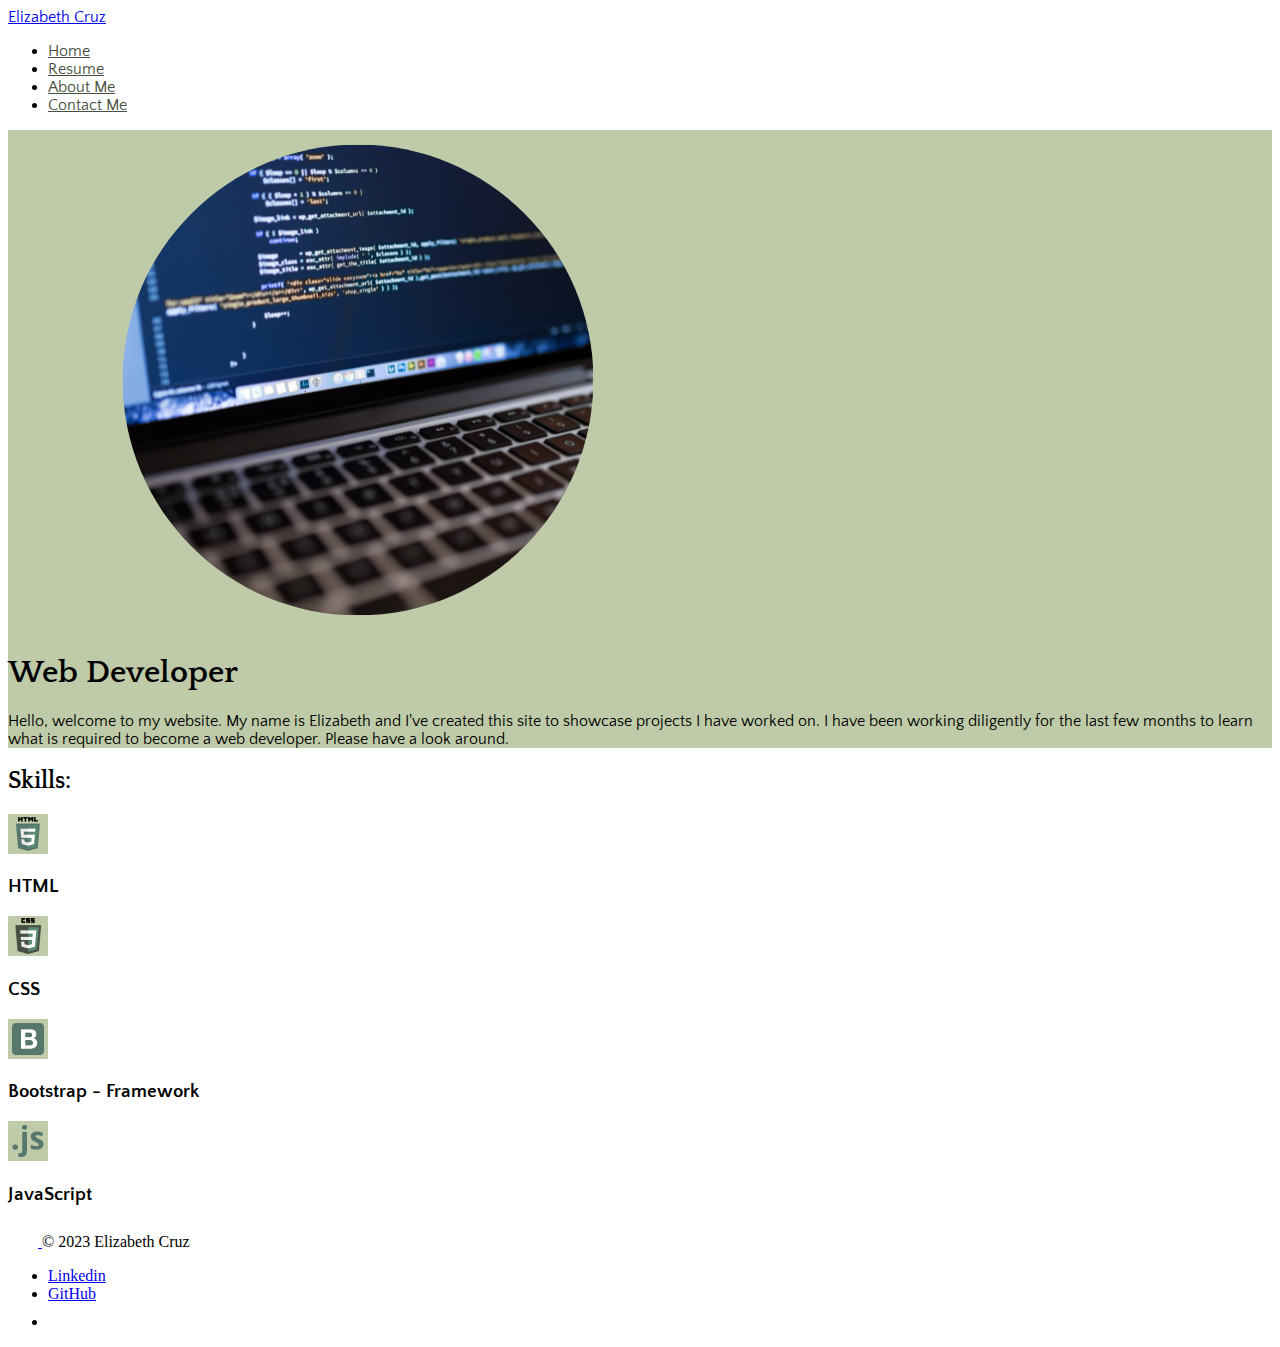
<file: index.html>
<!DOCTYPE html>
<html lang="en">
  <head>
    <meta charset="UTF-8" />
    <meta name="viewport" content="width=device-width, initial-scale=1.0" />
    <title>Elizabeth Cruz</title>

    <link rel="preconnect" href="https://fonts.googleapis.com" />
    <link rel="preconnect" href="https://fonts.gstatic.com" crossorigin />
    <link
      href="https://fonts.googleapis.com/css2?family=Quattrocento&family=Quattrocento+Sans&display=swap"
      rel="stylesheet"
    />

    <link
      href="https://cdn.jsdelivr.net/npm/bootstrap@5.3.2/dist/css/bootstrap.min.css"
      rel="stylesheet"
      integrity="sha384-T3c6CoIi6uLrA9TneNEoa7RxnatzjcDSCmG1MXxSR1GAsXEV/Dwwykc2MPK8M2HN"
      crossorigin="anonymous"
    />

    <link rel="stylesheet" href="style.css" />
  </head>

  <body>
    <!--NAVBAR SECTION---------------------------------->
    <section class="navigation">
      <div class="container nav-bar">
        <header
          class="d-flex flex-wrap justify-content-center py-3 mb-3 border-bottom"
        >
          <a
            href="/"
            class="d-flex align-items-center mb-3 mb-md-0 me-md-auto link-body-emphasis text-decoration-none"
          >
            <span class="fs-4">Elizabeth Cruz</span>
          </a>

          <ul class="nav nav-pills">
            <li class="nav-item">
              <a href="index.html" class="nav-link">Home</a>
            </li>
            <li class="nav-item">
              <a href="./resume.html" class="nav-link">Resume</a>
            </li>
            <li class="nav-item">
              <a href="./aboutme.html" class="nav-link">About Me</a>
            </li>
            <li class="nav-item">
              <a href="./contactme.html" class="nav-link">Contact Me</a>
            </li>
          </ul>
        </header>
      </div>
    </section>
    <!--------------------------------------------------------->
    <!--HERO SECTION-->
    <section class="hero">
      <div class="container col-xxl-8 px-4 py-5">
        <div class="row flex-lg-row-reverse align-items-center g-5 py-5">
          <div class="col-10 col-sm-8 col-lg-6">
            <img
              src="./images/website- hero image (1).png"
              class="d-block mx-lg-auto img-fluid"
              alt="Bootstrap Themes"
              width="700"
              height="500"
              loading="lazy"
            />
          </div>
          <div class="col-lg-6">
            <h1 class="display-5 fw-bold text-body-emphasis lh-1 mb-3">
              Web Developer
            </h1>
            <p class="lead">
              Hello, welcome to my website. My name is Elizabeth and I've
              created this site to showcase projects I have worked on. I have
              been working diligently for the last few months to learn what is
              required to become a web developer. Please have a look around.
            </p>
          </div>
        </div>
      </div>
    </section>
    <!--------------------------------------------------------->
    <!--SKILLS SECTION-->
    <section class="skills">
      <div class="container px-3 py-3" id="featured-3">
        <h2 class="pb-2 border-bottom">Skills:</h2>
        <div class="row g-4 py-5 row-cols-1 row-cols-lg-3">
          <div class="feature col">
            <div
              class="feature-icon d-inline-flex align-items-center justify-content-center text-bg-primary bg-gradient fs-2 mb-3"
            >
              <img src="./images/html icon.png" alt="html icon" />
            </div>
            <h3 class="fs-2 text-body-emphasis">HTML</h3>
          </div>
          <div class="feature col">
            <div
              class="feature-icon d-inline-flex align-items-center justify-content-center text-bg-primary bg-gradient fs-2 mb-3"
            >
              <img src="./images/html icon (1).png" alt="css icon" />
            </div>
            <h3 class="fs-2 text-body-emphasis">CSS</h3>
          </div>
          <div class="feature col">
            <div
              class="feature-icon d-inline-flex align-items-center justify-content-center text-bg-primary bg-gradient fs-2 mb-3"
            >
              <img
                src="./images/bootstrapIcon.png"
                alt="bootstrap framework icon"
              />
            </div>
            <h3 class="fs-2 text-body-emphasis">Bootstrap - Framework</h3>
          </div>
        </div>
      </div>
      <div class="container px-4 py-5" id="featured-3">
        <div class="row g-4 py-5 row-cols-1 row-cols-lg-3">
          <div class="feature col">
            <div
              class="feature-icon d-inline-flex align-items-center justify-content-center text-bg-primary bg-gradient fs-2 mb-3"
            >
              <img src="./images/js icon.png" alt="javascript icon" />
            </div>
            <h3 class="fs-2 text-body-emphasis">JavaScript</h3>
          </div>
          <!--
          <div class="feature col">
            <div
              class="feature-icon d-inline-flex align-items-center justify-content-center text-bg-primary bg-gradient fs-2 mb-3"
            >
              <svg class="bi" width="1em" height="1em">
                <use xlink:href="#people-circle"></use>
              </svg>
            </div>
            <h3 class="fs-2 text-body-emphasis">Featured title</h3>
          </div>
          <div class="feature col">
            <div
              class="feature-icon d-inline-flex align-items-center justify-content-center text-bg-primary bg-gradient fs-2 mb-3"
            >
              <svg class="bi" width="1em" height="1em">
                <use xlink:href="#toggles2"></use>
              </svg>
            </div>
            <h3 class="fs-2 text-body-emphasis">Featured title</h3>
          </div>
        --></div>
      </div>
    </section>

    <!----------------------------------------------------------->
    <!--FOOTER-->
    <section class="footer">
      <div class="container">
        <footer
          class="d-flex flex-wrap justify-content-between align-items-center py-3 my-4 border-top"
        >
          <div class="col-md-4 d-flex align-items-center">
            <a
              href="/"
              class="mb-3 me-2 mb-md-0 text-body-secondary text-decoration-none lh-1"
            >
              <svg class="bi" width="30" height="24">
                <use xlink:href="#bootstrap"></use>
              </svg>
            </a>
            <span class="mb-3 mb-md-0 text-body-secondary"
              >© 2023 Elizabeth Cruz</span
            >
          </div>

          <ul class="nav col-md-4 justify-content-end list-unstyled d-flex">
            <li class="ms-3">
              <a
                class="text-body-secondary"
                href="https://www.linkedin.com/in/elizabeth-cruz-31260425a/"
                >Linkedin</a
              >
            </li>
            <li class="ms-3">
              <a
                class="text-body-secondary"
                href="https://github.com/Ellie-Cruz"
                >GitHub</a
              >
            </li>
            <li class="ms-3">
              <a class="text-body-secondary" href="#"
                ><svg class="bi" width="24" height="24">
                  <use xlink:href="#facebook"></use></svg
              ></a>
            </li>
          </ul>
        </footer>
      </div>
    </section>
    <script
      src="https://cdn.jsdelivr.net/npm/bootstrap@5.3.2/dist/js/bootstrap.bundle.min.js"
      integrity="sha384-C6RzsynM9kWDrMNeT87bh95OGNyZPhcTNXj1NW7RuBCsyN/o0jlpcV8Qyq46cDfL"
      crossorigin="anonymous"
    ></script>
  </body>
</html>
</file>
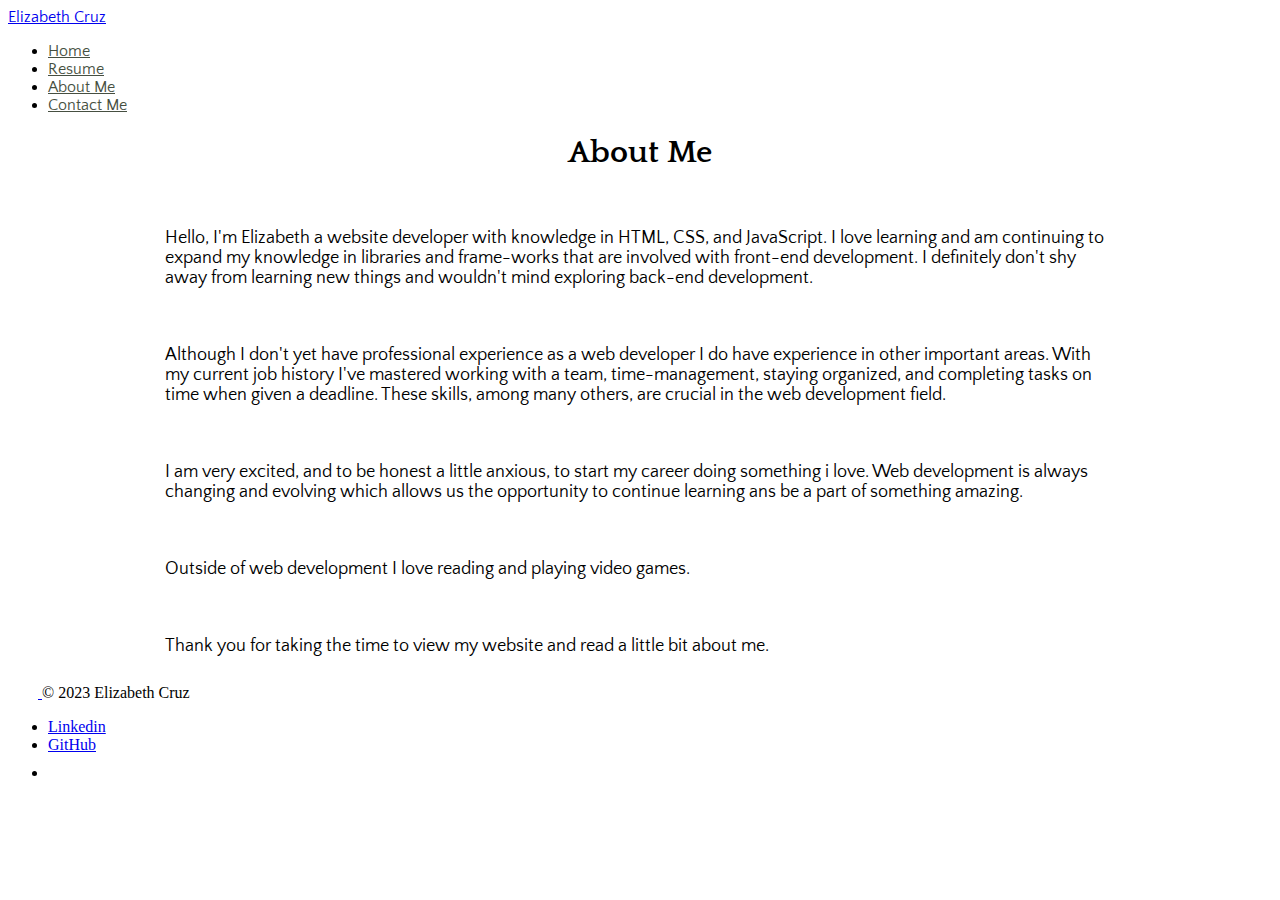
<file: aboutme.html>
<!DOCTYPE html>
<html lang="en">
  <head>
    <meta charset="UTF-8" />
    <meta name="viewport" content="width=device-width, initial-scale=1.0" />
    <title>Elizabeth Cruz</title>

    <link rel="preconnect" href="https://fonts.googleapis.com" />
    <link rel="preconnect" href="https://fonts.gstatic.com" crossorigin />
    <link
      href="https://fonts.googleapis.com/css2?family=Quattrocento&family=Quattrocento+Sans&display=swap"
      rel="stylesheet"
    />

    <link
      href="https://cdn.jsdelivr.net/npm/bootstrap@5.3.2/dist/css/bootstrap.min.css"
      rel="stylesheet"
      integrity="sha384-T3c6CoIi6uLrA9TneNEoa7RxnatzjcDSCmG1MXxSR1GAsXEV/Dwwykc2MPK8M2HN"
      crossorigin="anonymous"
    />

    <link rel="stylesheet" href="style.css" />
  </head>

  <body>
    <!--NAVBAR SECTION-->
    <section class="navigation">
      <div class="container nav-bar">
        <header
          class="d-flex flex-wrap justify-content-center py-3 mb-4 border-bottom"
        >
          <a
            href="/"
            class="d-flex align-items-center mb-3 mb-md-0 me-md-auto link-body-emphasis text-decoration-none"
          >
            <span class="fs-4">Elizabeth Cruz</span>
          </a>

          <ul class="nav nav-pills">
            <li class="nav-item">
              <a href="index.html" class="nav-link">Home</a>
            </li>
            <li class="nav-item">
              <a href="./resume.html" class="nav-link">Resume</a>
            </li>
            <li class="nav-item">
              <a href="./aboutme.html" class="nav-link">About Me</a>
            </li>
            <li class="nav-item">
              <a href="./contactme.html" class="nav-link">Contact Me</a>
            </li>
          </ul>
        </header>
      </div>
    </section>

    <!--MAIN CONTENT-->
    <h1 id="aboutMe">About Me</h1>
    <br />
    <div id="infoAboutMe">
      <p>
        Hello, I'm Elizabeth a website developer with knowledge in HTML, CSS,
        and JavaScript. I love learning and am continuing to expand my knowledge
        in libraries and frame-works that are involved with front-end
        development. I definitely don't shy away from learning new things and
        wouldn't mind exploring back-end development.
      </p>
      <br />
      <p>
        Although I don't yet have professional experience as a web developer I
        do have experience in other important areas. With my current job history
        I've mastered working with a team, time-management, staying organized,
        and completing tasks on time when given a deadline. These skills, among
        many others, are crucial in the web development field.
      </p>
      <br />
      <p>
        I am very excited, and to be honest a little anxious, to start my career
        doing something i love. Web development is always changing and evolving
        which allows us the opportunity to continue learning ans be a part of
        something amazing.
      </p>
      <br />
      <p>Outside of web development I love reading and playing video games.</p>
      <br />
      <p>
        Thank you for taking the time to view my website and read a little bit
        about me.
      </p>
    </div>

    <!--Footer---------------------------------------------->
    <section class="footer">
      <div class="container">
        <footer
          class="d-flex flex-wrap justify-content-between align-items-center py-3 my-4 border-top"
        >
          <div class="col-md-4 d-flex align-items-center">
            <a
              href="/"
              class="mb-3 me-2 mb-md-0 text-body-secondary text-decoration-none lh-1"
            >
              <svg class="bi" width="30" height="24">
                <use xlink:href="#bootstrap"></use>
              </svg>
            </a>
            <span class="mb-3 mb-md-0 text-body-secondary"
              >© 2023 Elizabeth Cruz</span
            >
          </div>

          <ul class="nav col-md-4 justify-content-end list-unstyled d-flex">
            <li class="ms-3">
              <a
                class="text-body-secondary"
                href="https://www.linkedin.com/in/elizabeth-cruz-31260425a/"
                >Linkedin</a
              >
            </li>
            <li class="ms-3">
              <a
                class="text-body-secondary"
                href="https://github.com/Ellie-Cruz"
                >GitHub</a
              >
            </li>
            <li class="ms-3">
              <a class="text-body-secondary" href="#"
                ><svg class="bi" width="24" height="24">
                  <use xlink:href="#facebook"></use></svg
              ></a>
            </li>
          </ul>
        </footer>
      </div>
    </section>
    <script
      src="https://cdn.jsdelivr.net/npm/bootstrap@5.3.2/dist/js/bootstrap.bundle.min.js"
      integrity="sha384-C6RzsynM9kWDrMNeT87bh95OGNyZPhcTNXj1NW7RuBCsyN/o0jlpcV8Qyq46cDfL"
      crossorigin="anonymous"
    ></script>
  </body>
</html>
</file>
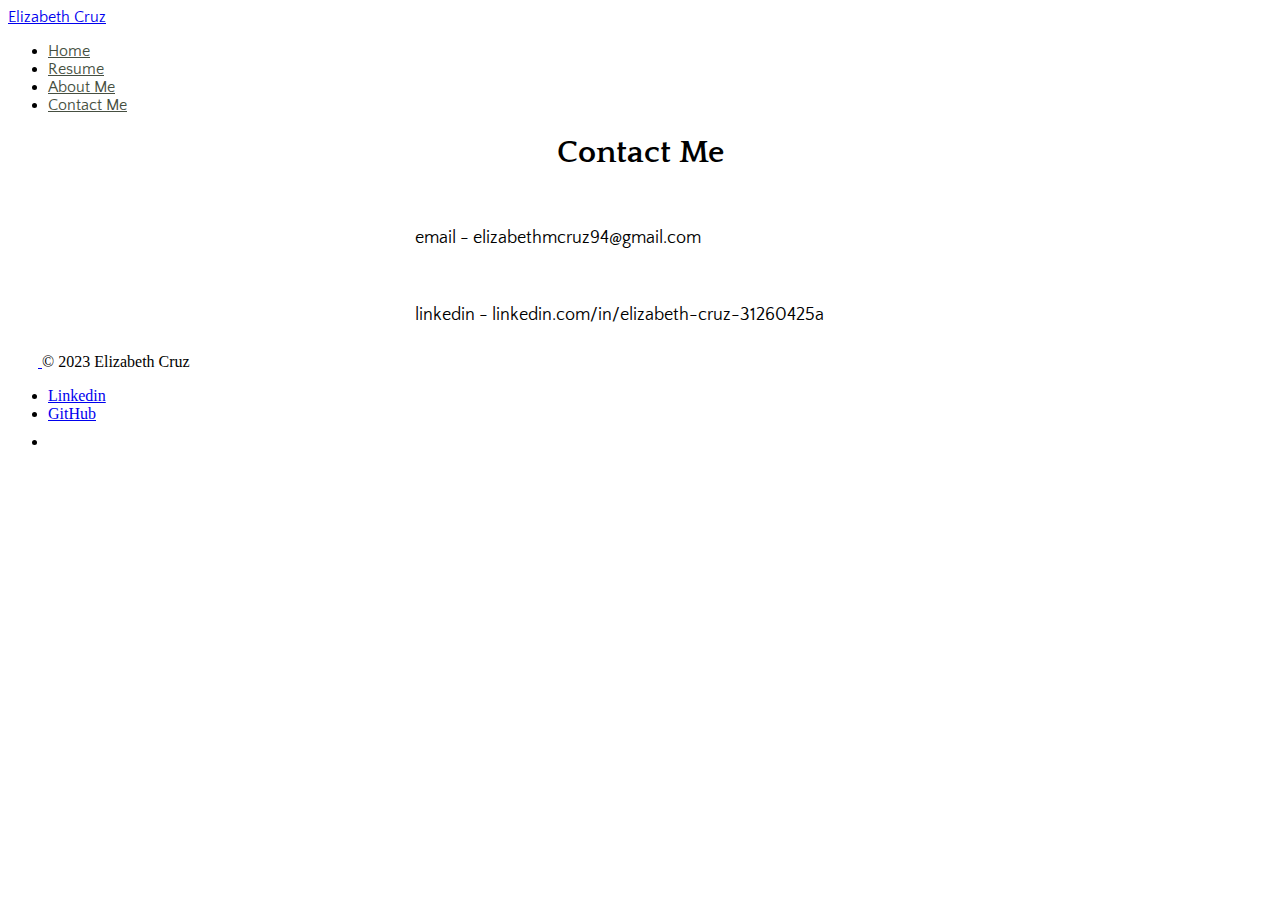
<file: contactme.html>
<!DOCTYPE html>
<html lang="en">
  <head>
    <meta charset="UTF-8" />
    <meta name="viewport" content="width=device-width, initial-scale=1.0" />
    <title>Elizabeth Cruz</title>

    <link rel="preconnect" href="https://fonts.googleapis.com" />
    <link rel="preconnect" href="https://fonts.gstatic.com" crossorigin />
    <link
      href="https://fonts.googleapis.com/css2?family=Quattrocento&family=Quattrocento+Sans&display=swap"
      rel="stylesheet"
    />

    <link
      href="https://cdn.jsdelivr.net/npm/bootstrap@5.3.2/dist/css/bootstrap.min.css"
      rel="stylesheet"
      integrity="sha384-T3c6CoIi6uLrA9TneNEoa7RxnatzjcDSCmG1MXxSR1GAsXEV/Dwwykc2MPK8M2HN"
      crossorigin="anonymous"
    />

    <link rel="stylesheet" href="style.css" />
  </head>

  <body>
    <!--NAVBAR SECTION-->
    <section class="navigation">
      <div class="container nav-bar">
        <header
          class="d-flex flex-wrap justify-content-center py-3 mb-4 border-bottom"
        >
          <a
            href="/"
            class="d-flex align-items-center mb-3 mb-md-0 me-md-auto link-body-emphasis text-decoration-none"
          >
            <span class="fs-4">Elizabeth Cruz</span>
          </a>

          <ul class="nav nav-pills">
            <li class="nav-item">
              <a href="index.html" class="nav-link">Home</a>
            </li>
            <li class="nav-item">
              <a href="./resume.html" class="nav-link">Resume</a>
            </li>
            <li class="nav-item">
              <a href="./aboutme.html" class="nav-link">About Me</a>
            </li>
            <li class="nav-item">
              <a href="./contactme.html" class="nav-link">Contact Me</a>
            </li>
          </ul>
        </header>
      </div>
    </section>

    <!--MAIN CONTENT-->
    <h1 id="contactMe">Contact Me</h1>
    <br />
    <div id="contactInfo">
      <p>email - elizabethmcruz94@gmail.com</p>
      <br />
      <p>linkedin - linkedin.com/in/elizabeth-cruz-31260425a</p>
    </div>
    <!--Footer---------------------------------------------->
    <section class="footer">
      <div class="container">
        <footer
          class="d-flex flex-wrap justify-content-between align-items-center py-3 my-4 border-top"
        >
          <div class="col-md-4 d-flex align-items-center">
            <a
              href="/"
              class="mb-3 me-2 mb-md-0 text-body-secondary text-decoration-none lh-1"
            >
              <svg class="bi" width="30" height="24">
                <use xlink:href="#bootstrap"></use>
              </svg>
            </a>
            <span class="mb-3 mb-md-0 text-body-secondary"
              >© 2023 Elizabeth Cruz</span
            >
          </div>

          <ul class="nav col-md-4 justify-content-end list-unstyled d-flex">
            <li class="ms-3">
              <a
                class="text-body-secondary"
                href="https://www.linkedin.com/in/elizabeth-cruz-31260425a/"
                >Linkedin</a
              >
            </li>
            <li class="ms-3">
              <a
                class="text-body-secondary"
                href="https://github.com/Ellie-Cruz"
                >GitHub</a
              >
            </li>
            <li class="ms-3">
              <a class="text-body-secondary" href="#"
                ><svg class="bi" width="24" height="24">
                  <use xlink:href="#facebook"></use></svg
              ></a>
            </li>
          </ul>
        </footer>
      </div>
    </section>
    <script
      src="https://cdn.jsdelivr.net/npm/bootstrap@5.3.2/dist/js/bootstrap.bundle.min.js"
      integrity="sha384-C6RzsynM9kWDrMNeT87bh95OGNyZPhcTNXj1NW7RuBCsyN/o0jlpcV8Qyq46cDfL"
      crossorigin="anonymous"
    ></script>
  </body>
</html>
</file>
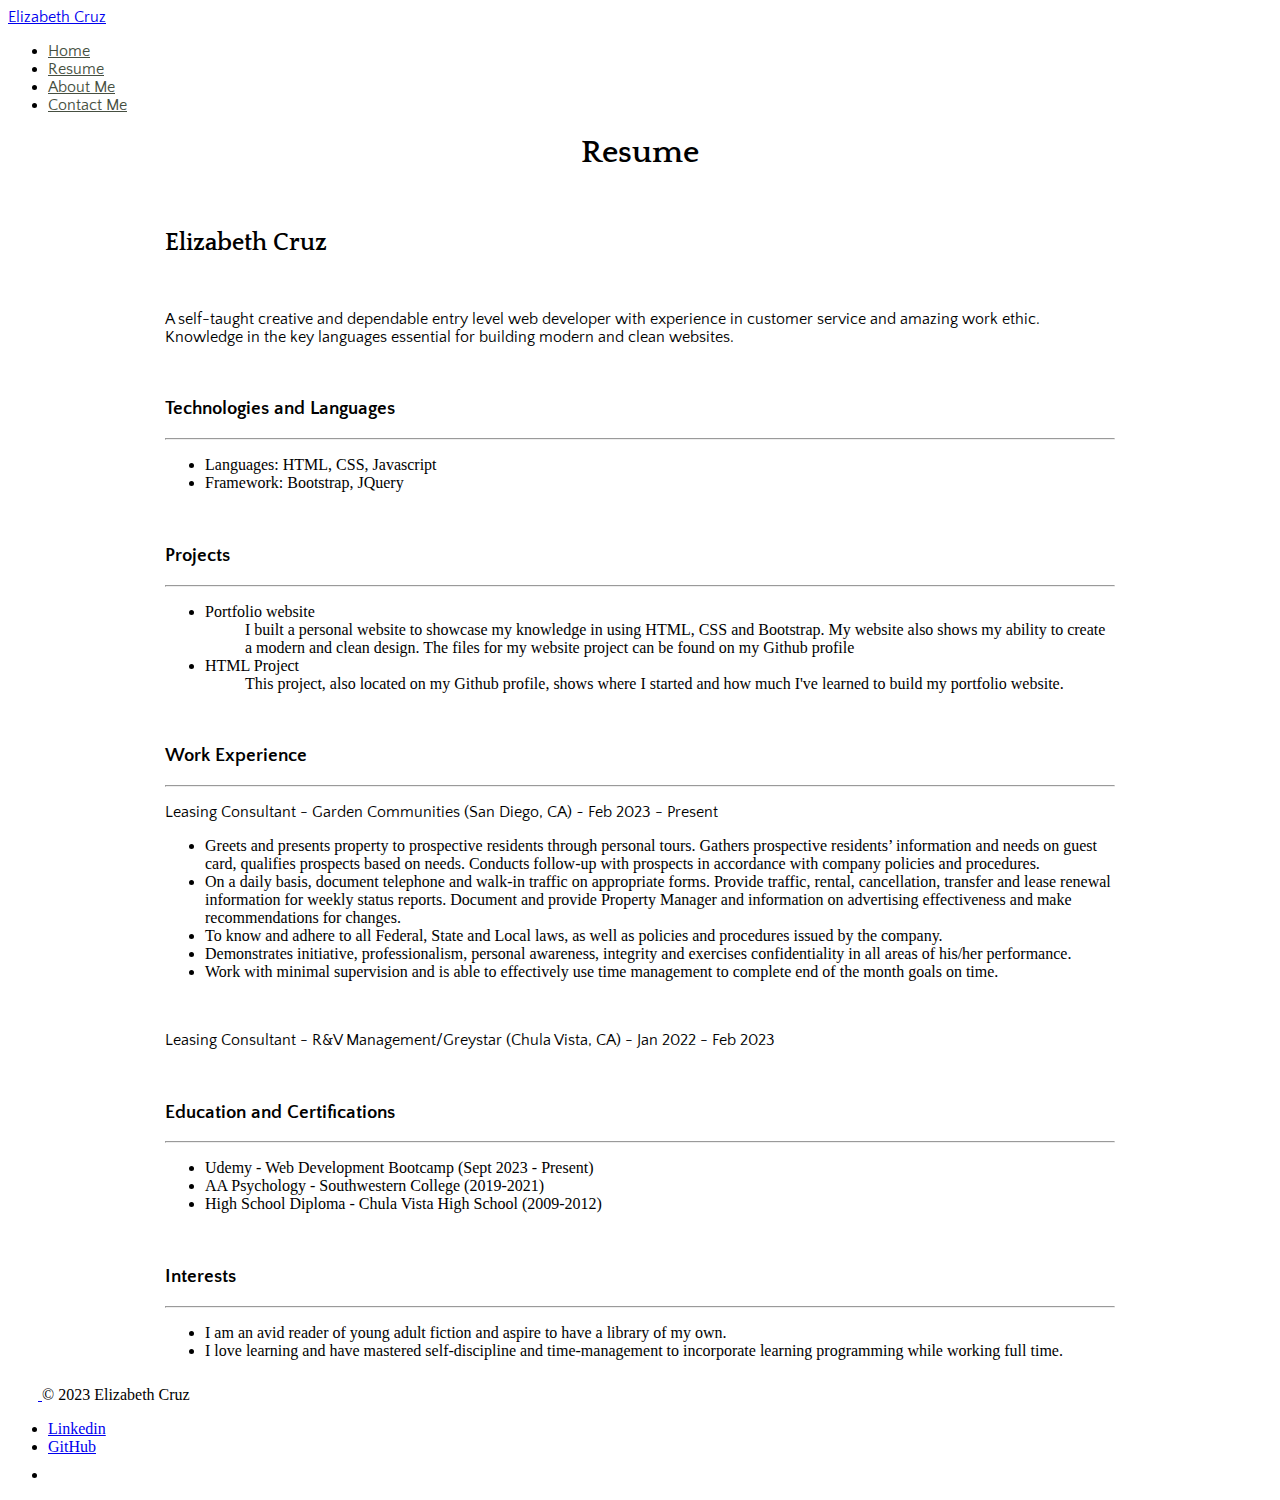
<file: resume.html>
<!DOCTYPE html>
<html lang="en">
  <head>
    <meta charset="UTF-8" />
    <meta name="viewport" content="width=device-width, initial-scale=1.0" />
    <title>Elizabeth Cruz</title>

    <link rel="preconnect" href="https://fonts.googleapis.com" />
    <link rel="preconnect" href="https://fonts.gstatic.com" crossorigin />
    <link
      href="https://fonts.googleapis.com/css2?family=Quattrocento&family=Quattrocento+Sans&display=swap"
      rel="stylesheet"
    />

    <link
      href="https://cdn.jsdelivr.net/npm/bootstrap@5.3.2/dist/css/bootstrap.min.css"
      rel="stylesheet"
      integrity="sha384-T3c6CoIi6uLrA9TneNEoa7RxnatzjcDSCmG1MXxSR1GAsXEV/Dwwykc2MPK8M2HN"
      crossorigin="anonymous"
    />

    <link rel="stylesheet" href="style.css" />
  </head>

  <body>
    <!--NAVBAR SECTION-->
    <section class="navigation">
      <div class="container nav-bar">
        <header
          class="d-flex flex-wrap justify-content-center py-3 mb-4 border-bottom"
        >
          <a
            href="/"
            class="d-flex align-items-center mb-3 mb-md-0 me-md-auto link-body-emphasis text-decoration-none"
          >
            <span class="fs-4">Elizabeth Cruz</span>
          </a>

          <ul class="nav nav-pills">
            <li class="nav-item">
              <a href="index.html" class="nav-link">Home</a>
            </li>
            <li class="nav-item">
              <a href="./resume.html" class="nav-link">Resume</a>
            </li>
            <li class="nav-item">
              <a href="./aboutme.html" class="nav-link">About Me</a>
            </li>
            <li class="nav-item">
              <a href="./contactme.html" class="nav-link">Contact Me</a>
            </li>
          </ul>
        </header>
      </div>
    </section>
    <!--MAIN CONTENT-->
    <h1 id="resume">Resume</h1>
    <br>
    <div id="resumeInfo">
      <h2>Elizabeth Cruz</h2>
      <br />
      <p>
        A self-taught creative and dependable entry level web developer with
        experience in customer service and amazing work ethic. Knowledge in the
        key languages essential for building modern and clean websites.
      </p>
      <br />
      <h3>Technologies and Languages</h3>
      <hr />
      <ul>
        <li>Languages: HTML, CSS, Javascript</li>
        <li>Framework: Bootstrap, JQuery</li>
      </ul>
      <br />
      <h3>Projects</h3>
      <hr />
      <ul>
        <li>
          Portfolio website
          <ul>
            I built a personal website to showcase my knowledge in using HTML,
            CSS and Bootstrap. My website also shows my ability to create a
            modern and clean design. The files for my website project can be
            found on my Github profile
          </ul>
        </li>
        <li>
          HTML Project
          <ul>
            This project, also located on my Github profile, shows where I
            started and how much I've learned to build my portfolio website.
          </ul>
        </li>
      </ul>
      <br />
      <h3>Work Experience</h3>
      <hr />
      <p>Leasing Consultant - Garden Communities (San Diego, CA) ~ Feb 2023 - Present
        <ul>
          <li>Greets and presents property to prospective residents through personal tours. Gathers prospective residents’ information and needs on guest card, qualifies prospects based on needs. Conducts follow-up with prospects in accordance with company policies and procedures.</li>
          <li>On a daily basis, document telephone and walk-in traffic on appropriate forms. Provide traffic, rental, cancellation, transfer and lease renewal information for weekly status reports. Document and provide Property Manager and information on advertising effectiveness and make recommendations for changes.</li>
          <li>To know and adhere to all Federal, State and Local laws, as well as policies and procedures issued by the company.</li>
          <li>Demonstrates initiative, professionalism, personal awareness, integrity and exercises confidentiality in all areas of his/her performance.</li>
          <li>Work with minimal supervision and is able to effectively use time management to complete end of the month goals on time. </li>
        </ul>
      </p>
      <br>
      <p>Leasing Consultant - R&V Management/Greystar (Chula Vista, CA) - Jan 2022 - Feb 2023</p>
      <br>
      <h3>
        Education and Certifications
      </h3>
      <hr>
      <ul>
        <li>
          Udemy - Web Development Bootcamp (Sept 2023 - Present)
        </li>
        <li>
          AA Psychology - Southwestern College (2019-2021)
        </li>
        <li>
          High School Diploma - Chula Vista High School (2009-2012)
        </li>
      </ul>
      <br>
      <h3>Interests</h3>
      <hr>
      <ul>
        <li>
          I am an avid reader of young adult fiction and aspire to have a library of my own.
        </li>
        <li>
          I love learning and have mastered self-discipline and time-management to incorporate learning programming while working full time. 
        </li>
      </ul>

    </div>
    <!--Footer---------------------------------------------->
    <section class="footer">
      <div class="container">
        <footer
          class="d-flex flex-wrap justify-content-between align-items-center py-3 my-4 border-top"
        >
          <div class="col-md-4 d-flex align-items-center">
            <a
              href="/"
              class="mb-3 me-2 mb-md-0 text-body-secondary text-decoration-none lh-1"
            >
              <svg class="bi" width="30" height="24">
                <use xlink:href="#bootstrap"></use>
              </svg>
            </a>
            <span class="mb-3 mb-md-0 text-body-secondary"
              >© 2023 Elizabeth Cruz</span
            >
          </div>

          <ul class="nav col-md-4 justify-content-end list-unstyled d-flex">
            <li class="ms-3">
              <a
                class="text-body-secondary"
                href="https://www.linkedin.com/in/elizabeth-cruz-31260425a/"
                >Linkedin</a
              >
            </li>
            <li class="ms-3">
              <a
                class="text-body-secondary"
                href="https://github.com/Ellie-Cruz"
                >GitHub</a
              >
            </li>
            <li class="ms-3">
              <a class="text-body-secondary" href="#"
                ><svg class="bi" width="24" height="24">
                  <use xlink:href="#facebook"></use></svg
              ></a>
            </li>
          </ul>
        </footer>
      </div>
    </section>
    <script
      src="https://cdn.jsdelivr.net/npm/bootstrap@5.3.2/dist/js/bootstrap.bundle.min.js"
      integrity="sha384-C6RzsynM9kWDrMNeT87bh95OGNyZPhcTNXj1NW7RuBCsyN/o0jlpcV8Qyq46cDfL"
      crossorigin="anonymous"
    ></script>
  </body>
</html>
</file>
<file: style.css>
.container {
  max-width: 1700px;
}

/*navigation links---------------------------------------------*/
.nav-bar {
  font-family: "Quattrocento Sans", sans-serif;
}
.nav-link:link {
  color: #464f41;
}
.nav-link:hover {
  text-decoration: underline;
  color: #bfcba8;
}
.nav-link:visited {
  color: #56776c;
}
.nav-link:active {
  color: #bfcba8;
}
/*-------------------------------------------------------------*/
/*Website information------------------------------------------*/
h1 {
  font-family: "Quattrocento", serif;
}
h2 {
  font-family: "Quattrocento", serif;
}
h3 {
  font-family: "Quattrocento Sans", sans-serif;
}

p {
  font-family: "Quattrocento Sans", sans-serif;
}
.hero {
  background-color: #bfcba8;
}
/*-------------------------------------------------------------*/
/*Skills------------------------------------------*/

/*RESUME PAGE-------------------------------------------------*/
#resume {
  text-align: center;
}
#resumeInfo {
  font-size: medium;
  width: 950px;
  margin: auto;
}
/*ABOUT ME PAGE-------------------------------------------------*/
#aboutMe {
  text-align: center;
}
#infoAboutMe {
  font-size: large;
  width: 950px;
  margin: auto;
}

/*CONTACT ME PAGE-------------------------------------------------*/
#contactMe {
  text-align: center;
}
#contactInfo {
  font-size: large;
  width: 450px;
  margin: auto;
}
</file>
